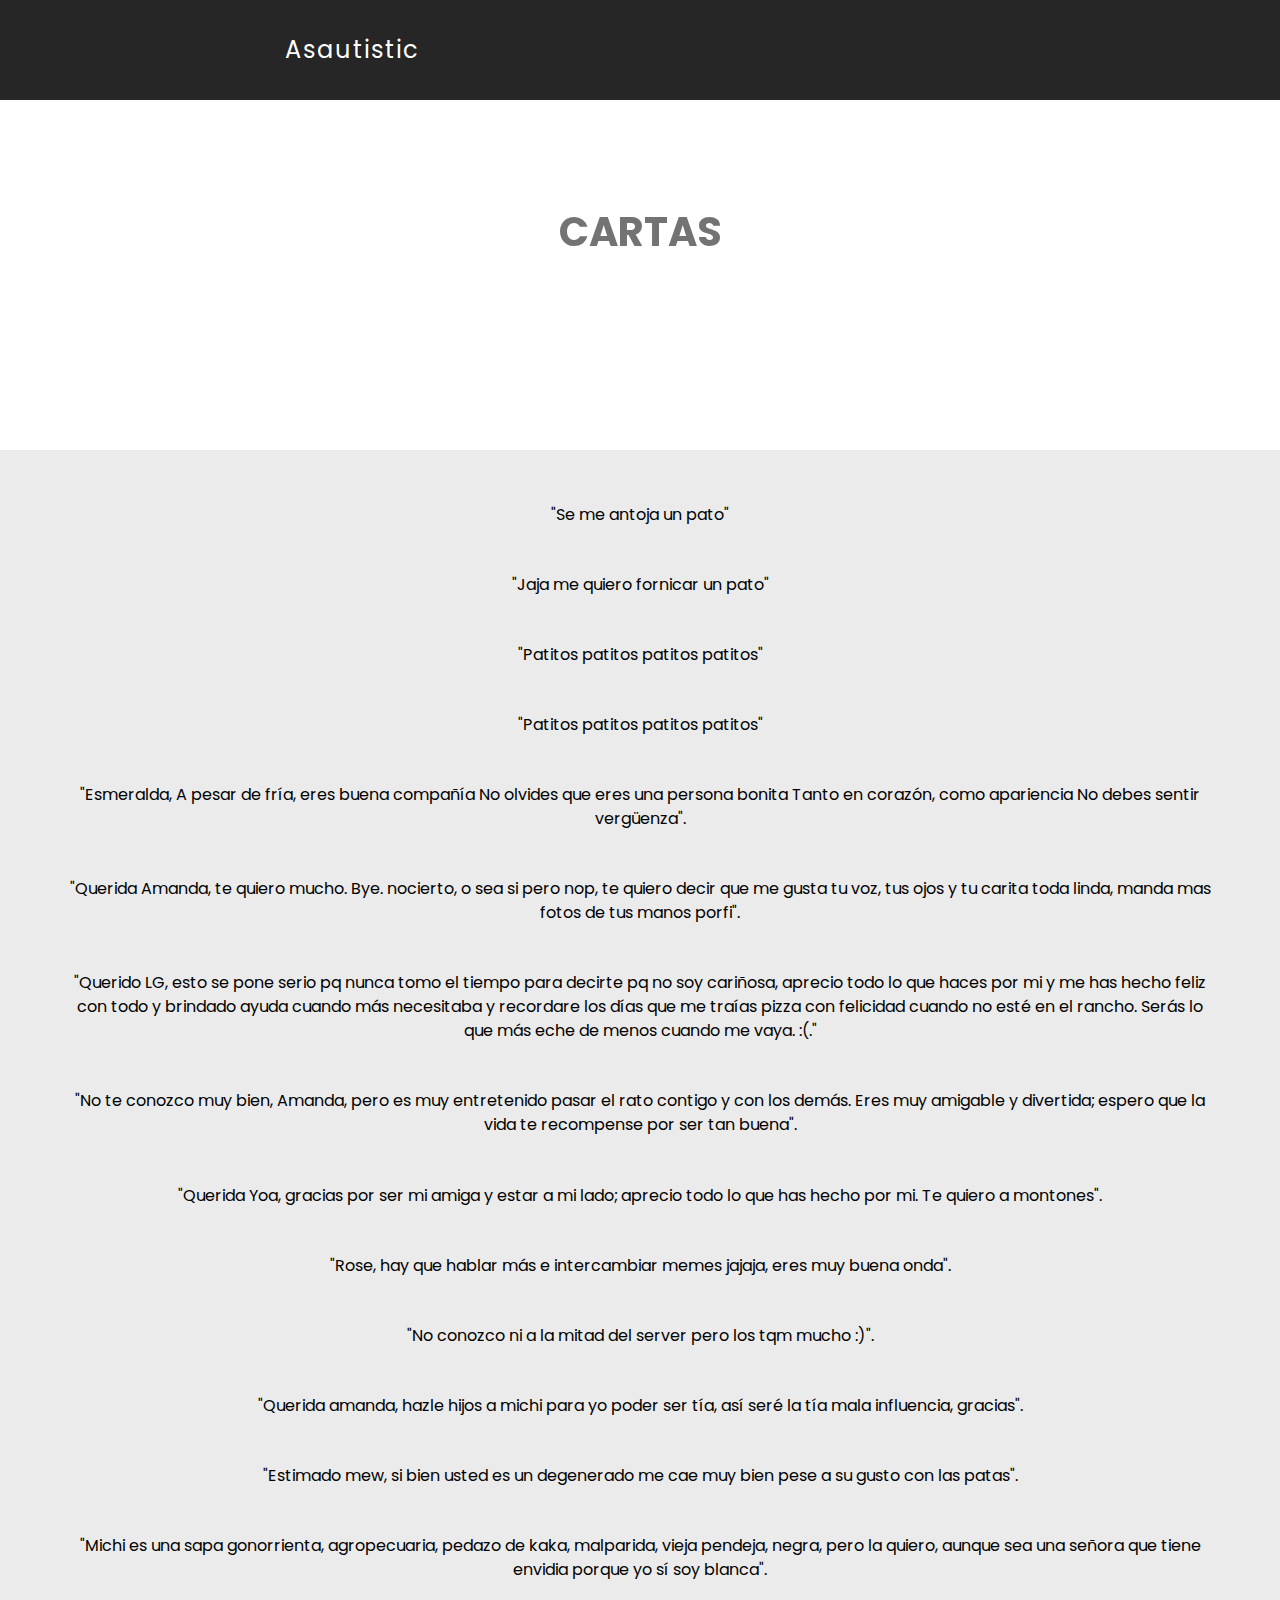
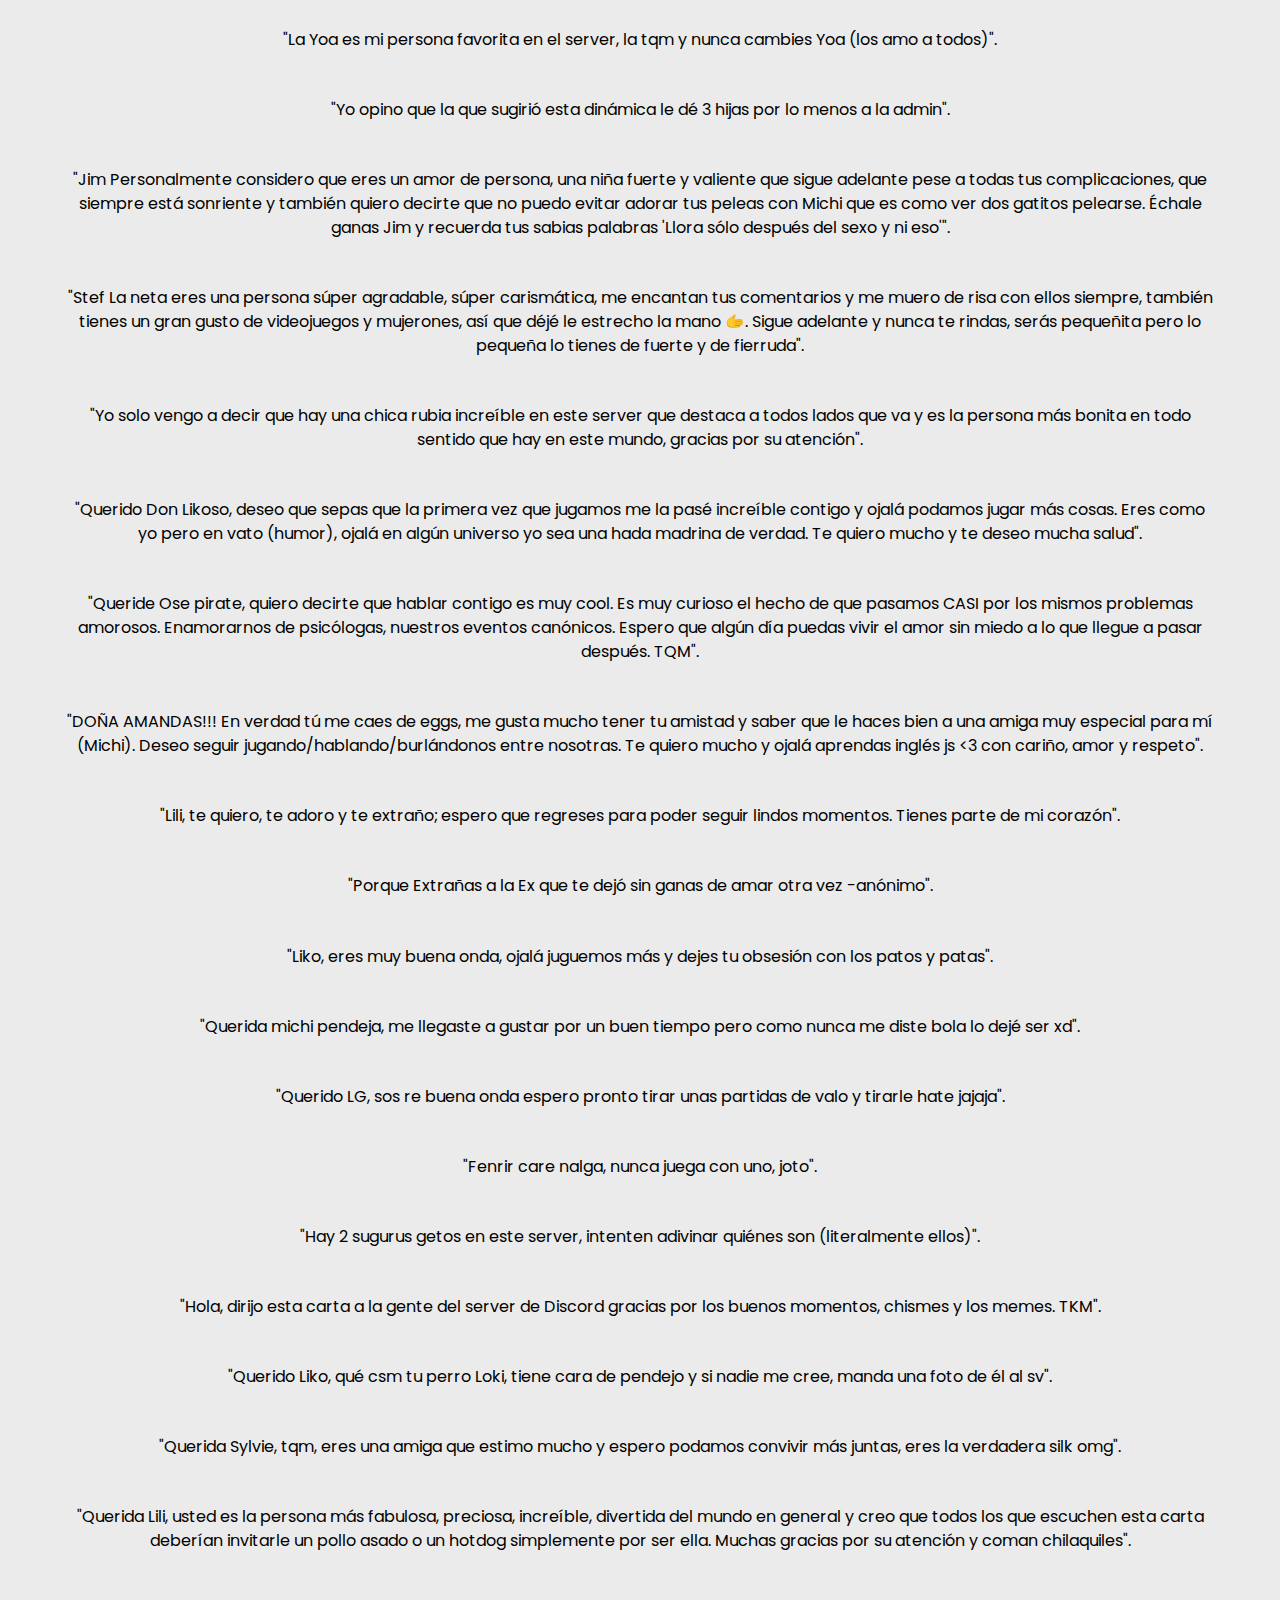
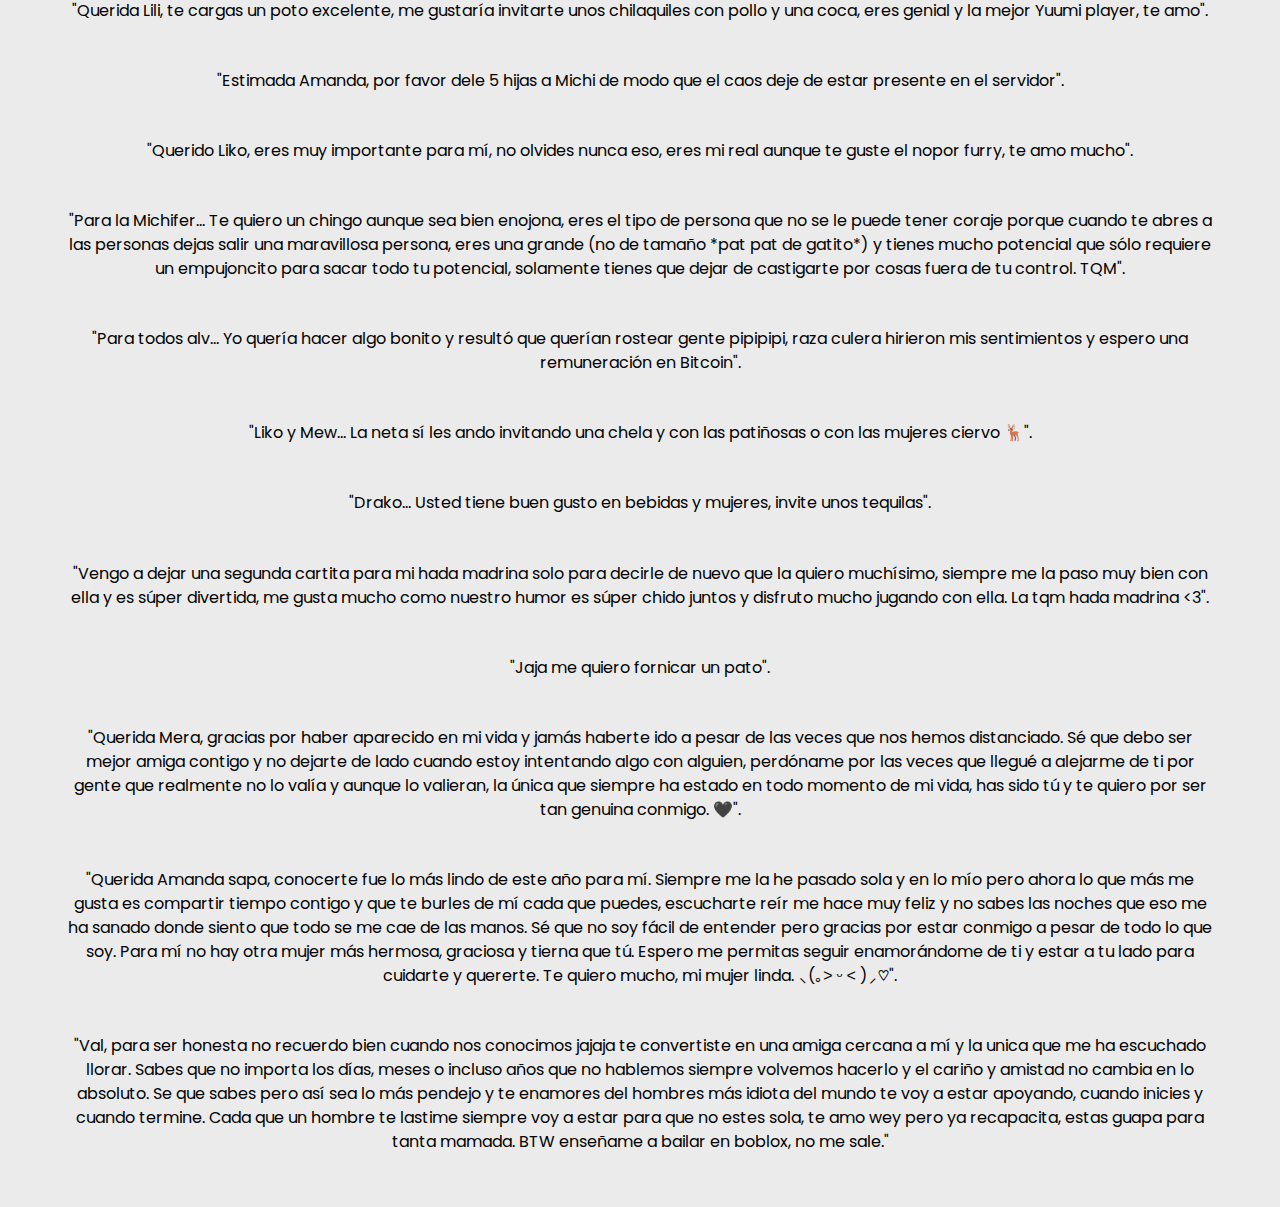
<file: index.html>
<!DOCTYPE html>
<html lang="en">
<head>
    <meta charset="UTF-8">
    <meta name="viewport" content="width=device-width, initial-scale=1.0">
    <title>CARTAS</title>
    <link href="https://fonts.googleapis.com/css2?family=Poppins:wght@300;400;600;700&display=swap" rel="stylesheet">
	<link href="style.css" rel="stylesheet">
</head>
<body>
    <div class="box-area">
		<header>
			<div class="wrapper">
				<div class="logo">
					<a href="#">Asautistic</a>
				</div>
			</div>
		</header>
		<div class="banner-area">
			<h2>Cartas</h2>
		</div>
		<div class="content-area">
			<div class="wrapper">
          
                <p>"Se me antoja un pato"</p>

                <p>"Jaja me quiero fornicar un pato"</p>

                <p>"Patitos patitos patitos patitos"</p>

                <p>"Patitos patitos patitos patitos"</p>

                <p>"Esmeralda, 
                    A pesar de fría, eres buena compañía
                    No olvides que eres una persona bonita
                    Tanto en corazón, como apariencia
                    No debes sentir vergüenza".</p>
                    
                    <p>"Querida Amanda, te quiero mucho. Bye. 
                    
                    nocierto, o sea si pero nop, te quiero decir que me gusta tu voz, tus ojos y tu carita toda linda, manda mas fotos de tus manos porfi".</p>
                    
                    <p>"Querido LG, esto se pone serio pq nunca tomo el tiempo para decirte pq no soy cariñosa, aprecio todo lo que haces por mi y me has hecho feliz con todo y brindado ayuda cuando más necesitaba y recordare los días que me traías pizza con felicidad cuando no esté en el rancho. Serás lo que más eche de menos cuando me vaya. :(."</p>
                    
                    <p>"No te conozco muy bien, Amanda, pero es muy entretenido pasar el rato contigo y con los demás. Eres muy amigable y divertida; espero que la vida te recompense por ser tan buena".</p>
                    
                    <p>"Querida Yoa, gracias por ser mi amiga y estar a mi lado; aprecio todo lo que has hecho por mi. Te quiero a montones".</p>
                    
                    <p>"Rose, hay que hablar más e intercambiar memes jajaja, eres muy buena onda".</p>
                    
                    <p>"No conozco ni a la mitad del server pero los tqm mucho :)".</p>
                    
                    <p>"Querida amanda, hazle hijos a michi para yo poder ser tía, así seré la tía mala influencia, gracias".</p>
                    
                    <p>"Estimado mew, si bien usted es un degenerado me cae muy bien pese a su gusto con las patas".</p>
                    
                    <p>"Michi es una sapa gonorrienta, agropecuaria, pedazo de kaka, malparida, vieja pendeja, negra, pero la quiero, aunque sea una señora que tiene envidia porque yo sí soy blanca".</p>
                    
                    <p>"La Yoa es mi persona favorita en el server, la tqm y nunca cambies Yoa (los amo a todos)".</p>
                    
                    <p>"Yo opino que la que sugirió esta dinámica le dé 3 hijas por lo menos a la admin".</p>
                    
                    <p>"Jim
                    Personalmente considero que eres un amor de persona, una niña fuerte y valiente que sigue adelante pese a todas tus complicaciones, que siempre está sonriente y también quiero decirte que no puedo evitar adorar tus peleas con Michi que es como ver dos gatitos pelearse.
                    
                    Échale ganas Jim y recuerda tus sabias palabras 'Llora sólo después del sexo y ni eso'".</p>
                    
                    <p>"Stef
                    La neta eres una persona súper agradable, súper carismática, me encantan tus comentarios y me muero de risa con ellos siempre, también tienes un gran gusto de videojuegos y mujerones, así que déjé le estrecho la mano 🫱.
                    
                    Sigue adelante y nunca te rindas, serás pequeñita pero lo pequeña lo tienes de fuerte y de fierruda".</p>
                    
                    <p>"Yo solo vengo a decir que hay una chica rubia increíble en este server que destaca a todos lados que va y es la persona más bonita en todo sentido que hay en este mundo, gracias por su atención".</p>
                    
                    <p>"Querido Don Likoso, deseo que sepas que la primera vez que jugamos me la pasé increíble contigo y ojalá podamos jugar más cosas. Eres como yo pero en vato (humor), ojalá en algún universo yo sea una hada madrina de verdad. Te quiero mucho y te deseo mucha salud".</p>
                    
                    <p>"Queride Ose pirate, quiero decirte que hablar contigo es muy cool. Es muy curioso el hecho de que pasamos CASI por los mismos problemas amorosos. Enamorarnos de psicólogas, nuestros eventos canónicos. Espero que algún día puedas vivir el amor sin miedo a lo que llegue a pasar después. TQM".</p>
                    
                    <p>"DOÑA AMANDAS!!! En verdad tú me caes de eggs, me gusta mucho tener tu amistad y saber que le haces bien a una amiga muy especial para mí (Michi). Deseo seguir jugando/hablando/burlándonos entre nosotras. Te quiero mucho y ojalá aprendas inglés js <3 con cariño, amor y respeto".</p>
                    
                    <p>"Lili, te quiero, te adoro y te extraño; espero que regreses para poder seguir lindos momentos. Tienes parte de mi corazón".</p>
                    
                    <p>"Porque Extrañas a la Ex que te dejó sin ganas de amar otra vez -anónimo".</p>
                    
                    <p>"Liko, eres muy buena onda, ojalá juguemos más y dejes tu obsesión con los patos y patas".</p>
                    
                    <p>"Querida michi pendeja, me llegaste a gustar por un buen tiempo pero como nunca me diste bola lo dejé ser xd".</p>
                    
                    <p>"Querido LG, sos re buena onda espero pronto tirar unas partidas de valo y tirarle hate jajaja".</p>
                    
                    <p>"Fenrir care nalga, nunca juega con uno, joto".</p>
                    
                    <p>"Hay 2 sugurus getos en este server, intenten adivinar quiénes son (literalmente ellos)".</p>
                    
                    <p>"Hola, dirijo esta carta a la gente del server de Discord gracias por los buenos momentos, chismes y los memes. TKM".</p>
                    
                    <p>"Querido Liko, qué csm tu perro Loki, tiene cara de pendejo y si nadie me cree, manda una foto de él al sv".</p>
                    
                    <p>"Querida Sylvie, tqm, eres una amiga que estimo mucho y espero podamos convivir más juntas, eres la verdadera silk omg".</p>
                    
                    <p>"Querida Lili, usted es la persona más fabulosa, preciosa, increíble, divertida del mundo en general y creo que todos los que escuchen esta carta deberían invitarle un pollo asado o un hotdog simplemente por ser ella. Muchas gracias por su atención y coman chilaquiles".</p>
                    
                    <p>"Querida Lili, te cargas un poto excelente, me gustaría invitarte unos chilaquiles con pollo y una coca, eres genial y la mejor Yuumi player, te amo".</p>
                    
                    <p>"Estimada Amanda, por favor dele 5 hijas a Michi de modo que el caos deje de estar presente en el servidor".</p>
                    
                    <p>"Querido Liko, eres muy importante para mí, no olvides nunca eso, eres mi real aunque te guste el nopor furry, te amo mucho".</p>
                    
                    <p>"Para la Michifer...
                    Te quiero un chingo aunque sea bien enojona, eres el tipo de persona que no se le puede tener coraje porque cuando te abres a las personas dejas salir una maravillosa persona, eres una grande (no de tamaño *pat pat de gatito*) y tienes mucho potencial que sólo requiere un empujoncito para sacar todo tu potencial, solamente tienes que dejar de castigarte por cosas fuera de tu control. TQM".</p>
                    
                    <p>"Para todos alv...
                    Yo quería hacer algo bonito y resultó que querían rostear gente pipipipi, raza culera hirieron mis sentimientos y espero una remuneración en Bitcoin".</p>
                    
                    <p>"Liko y Mew...
                    La neta sí les ando invitando una chela y con las patiñosas o con las mujeres ciervo 🦌".</p>
                    
                    <p>"Drako...
                    Usted tiene buen gusto en bebidas y mujeres, invite unos tequilas".</p>
                    
                    <p>"Vengo a dejar una segunda cartita para mi hada madrina solo para decirle de nuevo que la quiero muchísimo, siempre me la paso muy bien con ella y es súper divertida, me gusta mucho como nuestro humor es súper chido juntos y disfruto mucho jugando con ella. La tqm hada madrina <3".</p>
                    
                    <p>"Jaja me quiero fornicar un pato".</p>
                    
                    <p>"Querida Mera, gracias por haber aparecido en mi vida y jamás haberte ido a pesar de las veces que nos hemos distanciado. Sé que debo ser mejor amiga contigo y no dejarte de lado cuando estoy intentando algo con alguien, perdóname por las veces que llegué a alejarme de ti por gente que realmente no lo valía y aunque lo valieran, la única que siempre ha estado en todo momento de mi vida, has sido tú y te quiero por ser tan genuina conmigo. 🖤".</p>
                    
                    <p>"Querida Amanda sapa, conocerte fue lo más lindo de este año para mí. Siempre me la he pasado sola y en lo mío pero ahora lo que más me gusta es compartir tiempo contigo y que te burles de mí cada que puedes, escucharte reír me hace muy feliz y no sabes las noches que eso me ha sanado donde siento que todo se me cae de las manos. Sé que no soy fácil de entender pero gracias por estar conmigo a pesar de todo lo que soy. Para mí no hay otra mujer más hermosa, graciosa y tierna que tú. Espero me permitas seguir enamorándome de ti y estar a tu lado para cuidarte y quererte.
                    
                    Te quiero mucho, mi mujer linda. ⸜(｡˃ ᵕ ˂ )⸝♡".</p>
                    
                    <p>"Val, para ser honesta no recuerdo bien cuando nos conocimos jajaja te convertiste en una amiga cercana a mí y la unica que me ha escuchado llorar. Sabes que no importa los días, meses o incluso años que no hablemos siempre volvemos hacerlo y el cariño y amistad no cambia en lo absoluto. Se que sabes pero así sea lo más pendejo y te enamores del hombres más idiota del mundo te voy a estar apoyando, cuando inicies y cuando termine. Cada que un hombre te lastime siempre voy a estar para que no estes sola, te amo wey pero ya recapacita, estas guapa para tanta mamada. BTW enseñame a bailar en boblox, no me sale."</p>
                    


                </div>
		</div>
    </div>
	</div>
</body>
</html>
</file>
<file: style.css>
* {
	margin: 0;
	padding: 0;
	box-sizing: border-box;
}
body {
	text-align: center;
	font-family: poppins, sans-serif;
}
.wrapper {
	width: 90%;
	max-width: 1170px;
	margin: 0 auto;
}
header {
	height: 100px;
	background: #262626;
	width: 100%;
	z-index: 10;
	position: fixed;
}
.logo {
	width: 50%;
	float: left;
	line-height: 100px;
}
.logo a {
	text-decoration: none;
	font-size: 24px;
	color: #fff;
	letter-spacing: 2px;
}

.banner-area {
	width: 100%;
	height: 500px;
	position: fixed;
	top: 100px;
	background-image: url(https://i.pinimg.com/originals/f4/c6/4e/f4c64ec47c2ee48b3edb65e590a8d2c9.jpg);
	background-size:auto;
	background-position: center center;
}
.banner-area h2 {
	padding-top: 8%;
	font-size: 40px;
	text-transform: uppercase;
	color: #747373;
}
.content-area {
	width: 100%;
	position: relative;
	top: 450px;
	background: #ebebeb;
	padding: 30px 0;
}
.content-area h2 {
	letter-spacing: 4px;
	font-size: 30px;
	margin: 0;
}
.content-area p {
	padding: 2% 0;
	line-height: 1.5;
}

/* Media queries para pantallas más pequeñas */
@media (max-width: 768px) {
	header {
		height: 80px;
	}
	.logo {
		width: 70%;
		line-height: 80px;
	}
	.logo a {
		font-size: 20px;
	}
	.banner-area {
		height: 300px;
		top: 80px;
	}
	.banner-area h2 {
		font-size: 28px;
		padding-top: 15%;
	}
	.content-area {
		top: 350px;
		padding: 20px 0;
	}
	.content-area h2 {
		font-size: 24px;
	}
}

@media (max-width: 480px) {
	header {
		height: 60px;
	}
	.logo {
		width: 80%;
		line-height: 60px;
	}
	.logo a {
		font-size: 18px;
	}
	.banner-area {
		height: 200px;
		top: 60px;
		background-size: cover;
	}
	.banner-area h2 {
		font-size: 22px;
		padding-top: 20%;
	}
	.content-area {
		top: 260px;
		padding: 15px 0;
	}
	.content-area h2 {
		font-size: 20px;
	}
}
</file>
